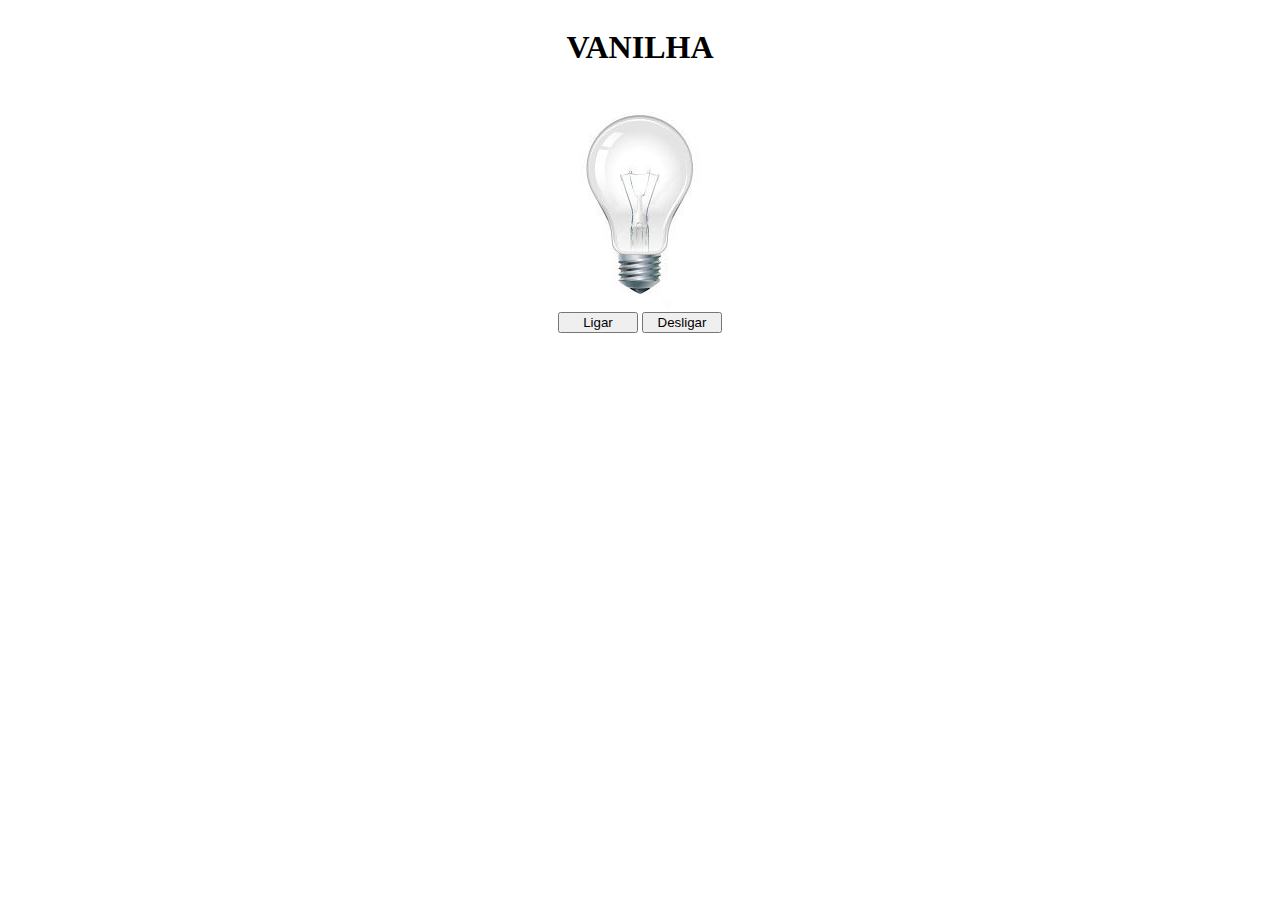
<file: Projeto Lampada/index.html>
<!DOCTYPE html>
<html lang="en">
<head>
    <meta charset="UTF-8">
    <meta http-equiv="X-UA-Compatible" content="IE=edge">
    <meta name="viewport" content="width=device-width, initial-scale=1.0">
    <title>Lâmpada</title>
    <link rel="stylesheet" href="style.css">
</head>
<body>
    <header>
        <h1>VANILHA</h1>
    </header>
    <main>
            <div>
                <img src="./img/desligada.jpg" alt="Lâmpada" id="lamp">
            </div>

            <div>
                <button id="turnOn">Ligar</button>
                <button id="turnOff">Desligar</button>
            </div>
    
    </main>
    <script src="./lampada.js"></script>
    
</body>
</html>
</file>
<file: Projeto Lampada/style.css>
header,main {
    display: flex;
    flex-direction: column;
    align-items: center;
}
button {
    width: 80px;

}
</file>
